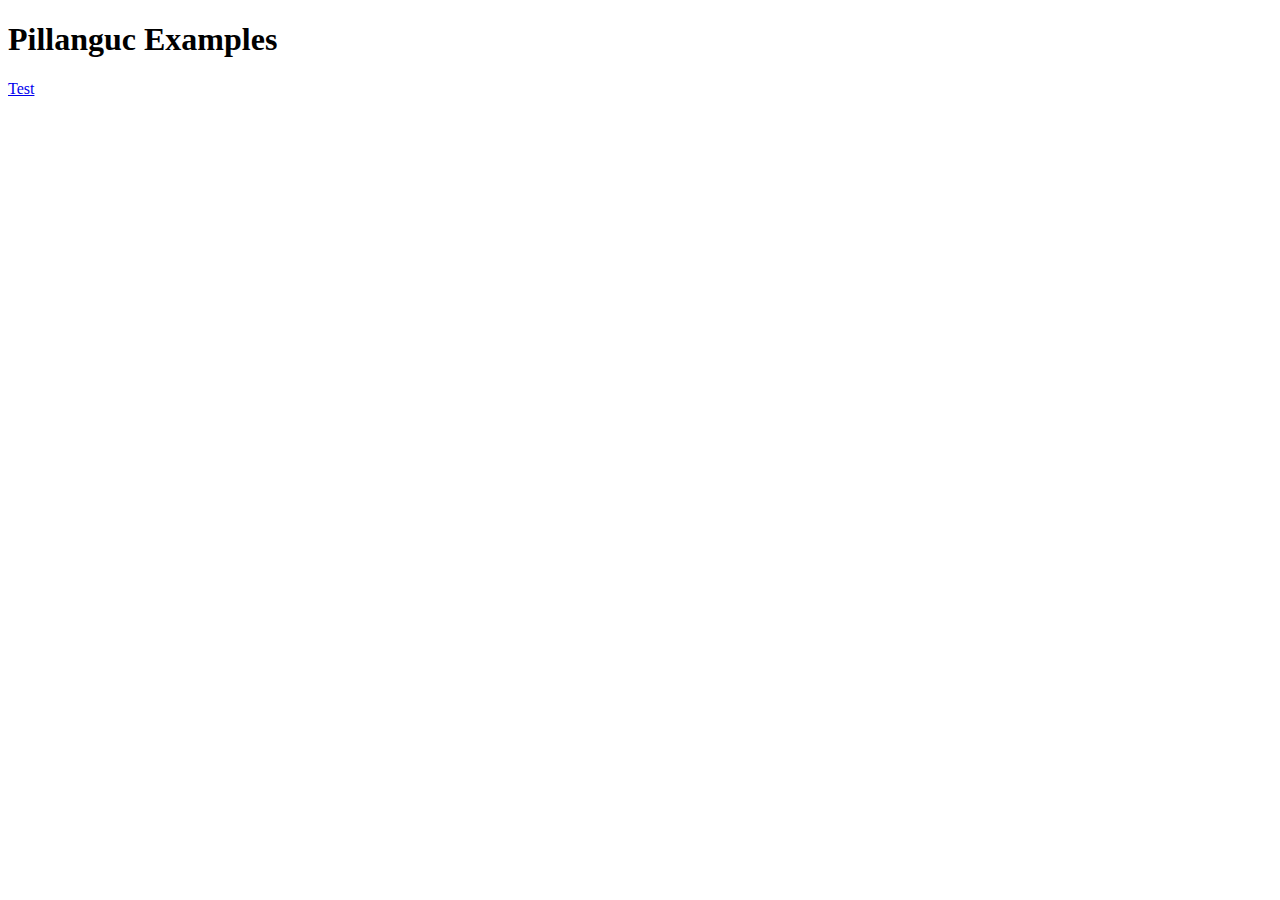
<file: examples/index.html>
<!DOCTYPE HTML PUBLIC "-//W3C//DTD HTML 4.01 Transitional//EN"
"http://www.w3.org/TR/html4/loose.dtd">
<html xmlns="http://www.w3.org/1999/xhtml">
    <head>
        <meta http-equiv="Content-Type" content="text/html; charset=utf-8" />
        <title>Pillanguc Examples</title>
		<script type="text/javascript" src="jquery-1.4.3.min.js"></script>
		<script type="text/javascript" src="../pillanguc/jquery-pillanguc.js"></script>
		<script type="text/javascript" src="../pillanguc/themes/default/default.js"></script>
		<script type="text/javascript">
		 	
		</script>
    </head>
    <body>
        <h1>Pillanguc Examples</h1>
		<a href="ajax.html" cache="true" title="a" close="false" hozmur="pillanguc">Test</a>
		<div id="demo" style="display:none;">Demo Test</div>
    </body>
</html>
</file>
